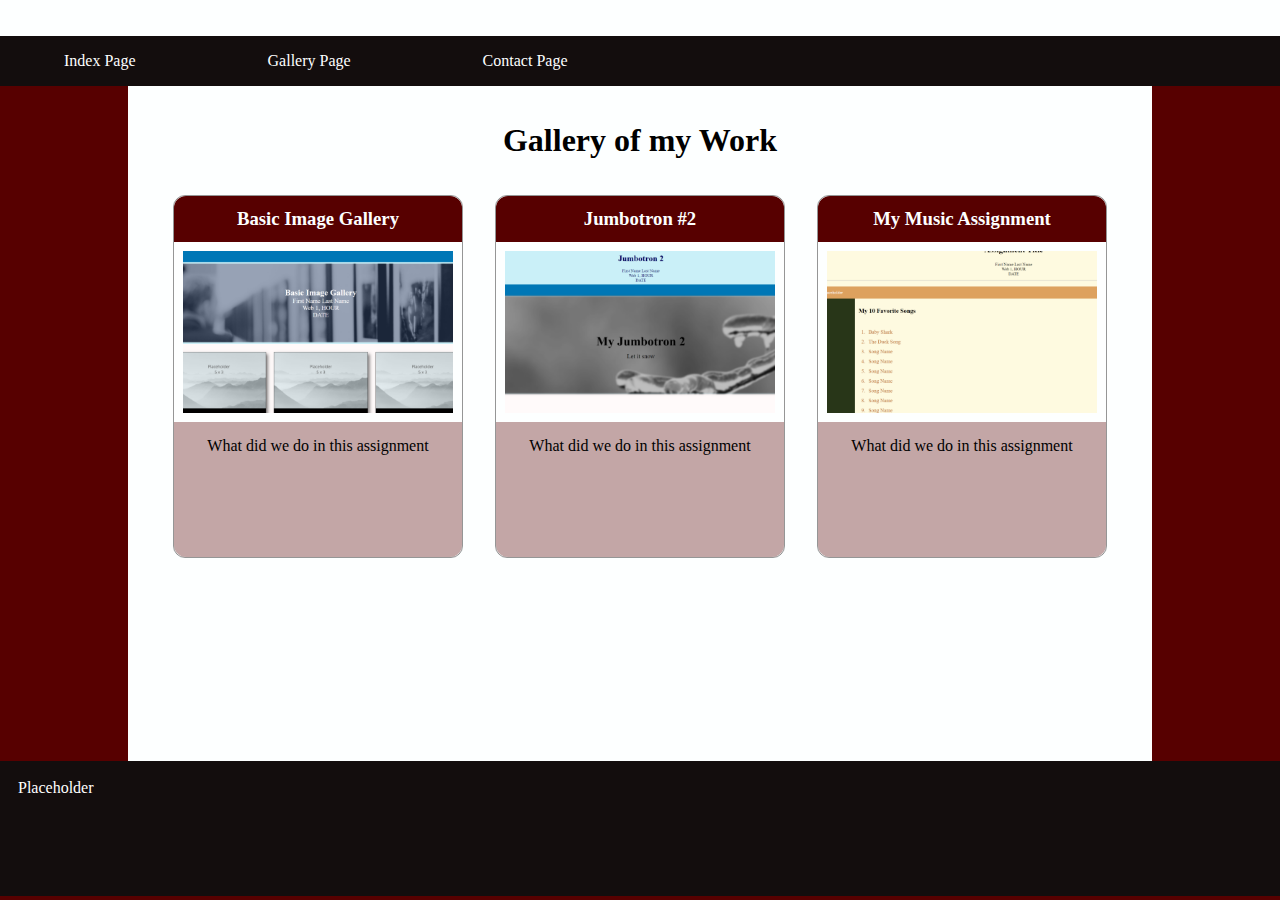
<file: gallery.html>
<!doctype html>
<html>
    <head>
        <title>First Website Gallery</title>

        <link type="text/css" rel="stylesheet" href="css/firstwebsite.css">
    </head>
    
    <body>
        <header>
            &nbsp;
        </header>
        <nav>
            <ul>
                <li><a href="index.html">Index Page</a></li>
                <li><a href="gallery.html">Gallery Page</a></li>
                <li><a href="contact.html">Contact Page</a></li>
            </ul>
        </nav>
        <div class="container">
            <!-- Write Assignment code under here-->
            <h1 class="pageHeading">Gallery of my Work</h1>
            <div class="flex-container">

                <div class="gallery-item">
                <a href="basicimage/basicimage.html" target="_blank">

                    <h3>Basic Image Gallery</h3>
                    <div class="gallery-media">
                        <img src="images/gallery_basicImage.png" alt="#" title="#">
                    </div>
                    <p>
                        What did we do in this assignment 
                    </p>

                </a>
                </div>

                <div class="gallery-item">
                <a href="#" target="_blank">

                    <h3>Jumbotron #2</h3>
                    <div class="gallery-media">
                        <img src="images/gallery_jumbo2.png" alt="#" title="#">
                    </div>
                    <p>
                        What did we do in this assignment 
                    </p>

                </a>
                </div>

                <div class="gallery-item">
                <a href="#" target="_blank">

                    <h3>My Music Assignment</h3>
                    <div class="gallery-media">
                        <img src="images/gallery_myMusic.png" alt="#" title="#">
                    </div>
                    <p>
                        What did we do in this assignment 
                    </p>

                </a>
                </div>





            </div><!-- End flex container-->
            
            
            
            
        </div><!-- End of container -->
        <footer>
            Placeholder
            
        </footer>

    <!-- End of page code, but be sure to copy closing tags below-->
    </body>
</html>
</file>
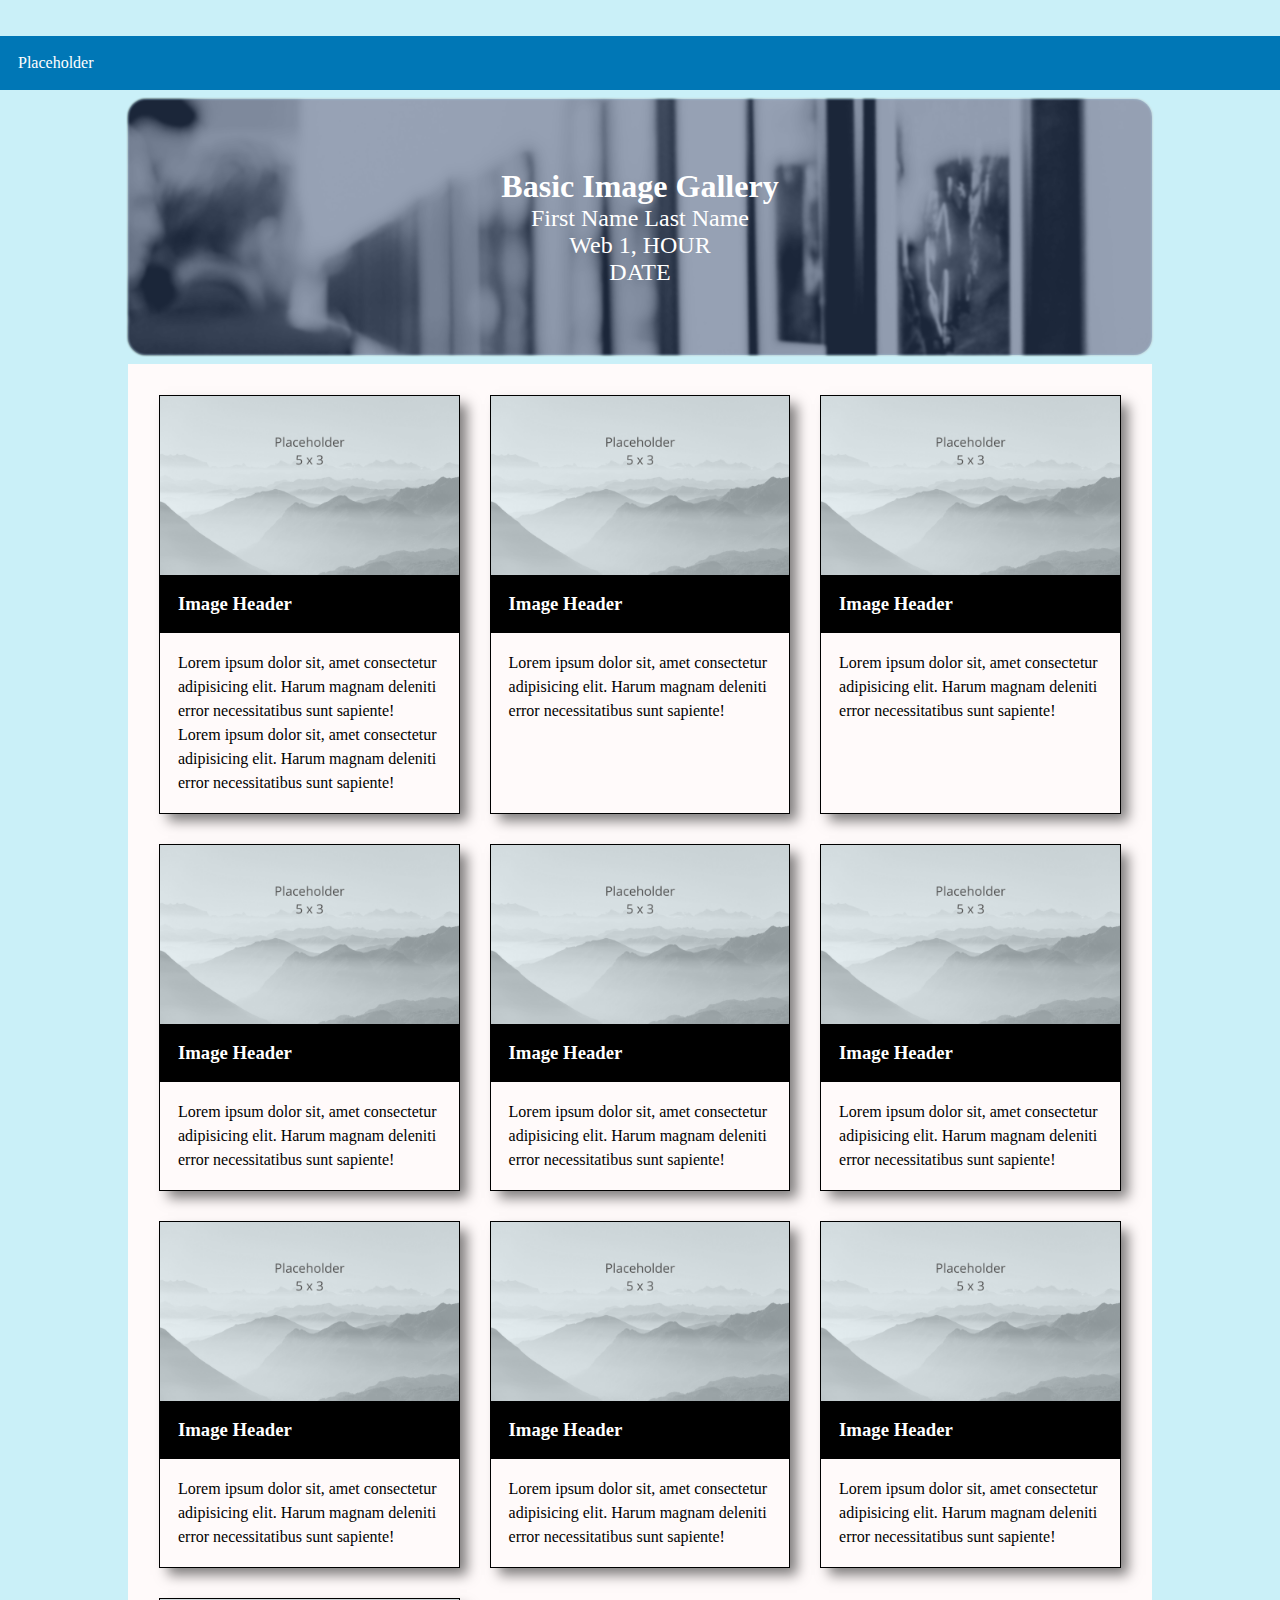
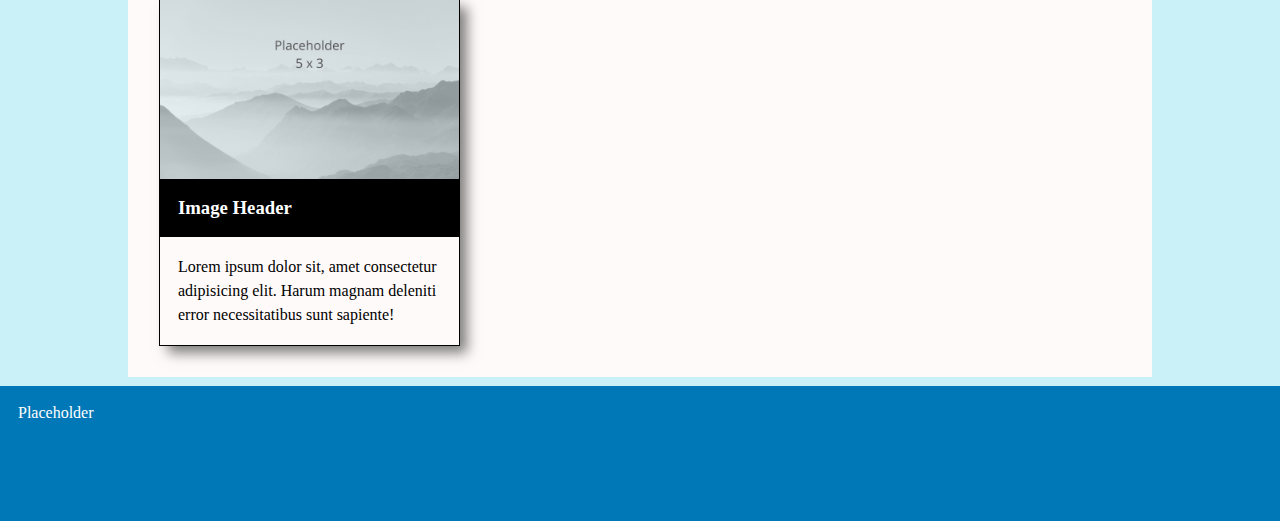
<file: basicimage/basicimage.html>
<!doctype html>
<html>
    <head>
        <style>
            * {
                margin:0;
                padding:0;
                box-sizing: border-box;
            }
            header {
                text-align:center;
                padding:1vh;
                color: #03045e;
            }
            body {
                background: #caf0f8;
            }
            header h1 {
                padding:2vh;
                width:60%;
                margin:1vh auto;
                border-radius:12px;
            }
            nav {
                background:#0077b6;
                color:white;
                padding:2vh;
            }
            footer {
                background:#0077b6;
                color:white;
                padding:2vh;
                min-height:15vh;
            }
            .container {
                min-height:75vh;
                width:80%;
                margin:1vh auto;
            }
            .jumbotron img {
                width: 100%;
                height: auto;
                display: block;
                filter: blur(1px) brightness(75%);
                border-radius: 18px;
            }
            .jumbotron {
                position: relative;
                width: 100%;
                color: white;
                text-align: center;
                background: transparent;
            }
            .overlay {
                height: 100%;
                width: 100%;
                position: absolute;
                bottom: 0;
                align-self: center;
                left:0;
                display: flex;
                justify-content: center;
                align-items: center; 
                flex-direction: column; 
                background: rgba(77, 110, 163,.35);
                border-radius: 18px;
            }
            .overlay h3 {
                font-size: 3rem;
                margin: 1rem;
            }
            .overlay p {
                font-size: 1.5rem;
            }
            .flex-container {
                display: flex;
                flex-wrap: wrap;
                justify-content: flex-start;
                align-items: stretch;
                gap: 2rem;
                padding: 2rem;
                background: snow;
                margin: 1vh auto;
            }
            .flex-item {
                flex: 0 0 calc(100%/3 - 1.34rem);
                outline: 1px black solid;
                box-shadow: 8px 8px 12px 0px rgba(0,0,0,0.5);
            }
            .flex-item h3 {
                padding: 2vh;
                background-color: black;
                color: white;
            }
            .flex-item p {
                padding: 2vh;
                line-height: 1.5rem;
            }
            .media img {
                width:100%;
                display: block;
            }
            
            
            
        </style>
        <title>Basic Image Gallery</title>
    </head>
    
    <body>
        <header>
            &nbsp;
        </header>
        <nav>
            Placeholder
        </nav>
        

        
        <div class="container">
            <div class="jumbotron">
                <img src="images/imagegallery.png" alt="Let it snow" title="jumbo image">
                <div class="overlay">
                    <h1>Basic Image Gallery</h1>
                    <p>
                        First Name Last Name<br>
                        Web 1, HOUR<br>
                        DATE
                    </p>
                </div>
            </div>
            <!-- Write Assignment code under here-->
            <div class="flex-container">

                <div class="flex-item">
                    <div class="media">
                        <img src="images/placeholder5x3.png" alt="#">
                    </div>
                    <h3>Image Header</h3>
                    <p>
                        Lorem ipsum dolor sit, amet consectetur adipisicing elit. 
                        Harum magnam deleniti error necessitatibus sunt sapiente!
                        Lorem ipsum dolor sit, amet consectetur adipisicing elit. 
                        Harum magnam deleniti error necessitatibus sunt sapiente!
                    </p>

                </div><!-- End flex item-->

                <div class="flex-item">
                    <div class="media">
                        <img src="images/placeholder5x3.png" alt="#">
                    </div>
                    <h3>Image Header</h3>
                    <p>
                        Lorem ipsum dolor sit, amet consectetur adipisicing elit. 
                        Harum magnam deleniti error necessitatibus sunt sapiente!
                    </p>

                </div><!-- End flex item-->

                <div class="flex-item">
                    <div class="media">
                        <img src="images/placeholder5x3.png" alt="#">
                    </div>
                    <h3>Image Header</h3>
                    <p>
                        Lorem ipsum dolor sit, amet consectetur adipisicing elit. 
                        Harum magnam deleniti error necessitatibus sunt sapiente!
                    </p>

                </div><!-- End flex item-->

                <div class="flex-item">
                    <div class="media">
                        <img src="images/placeholder5x3.png" alt="#">
                    </div>
                    <h3>Image Header</h3>
                    <p>
                        Lorem ipsum dolor sit, amet consectetur adipisicing elit. 
                        Harum magnam deleniti error necessitatibus sunt sapiente!
                    </p>

                </div><!-- End flex item-->

                <div class="flex-item">
                    <div class="media">
                        <img src="images/placeholder5x3.png" alt="#">
                    </div>
                    <h3>Image Header</h3>
                    <p>
                        Lorem ipsum dolor sit, amet consectetur adipisicing elit. 
                        Harum magnam deleniti error necessitatibus sunt sapiente!
                    </p>

                </div><!-- End flex item-->

                <div class="flex-item">
                    <div class="media">
                        <img src="images/placeholder5x3.png" alt="#">
                    </div>
                    <h3>Image Header</h3>
                    <p>
                        Lorem ipsum dolor sit, amet consectetur adipisicing elit. 
                        Harum magnam deleniti error necessitatibus sunt sapiente!
                    </p>

                </div><!-- End flex item-->

                <div class="flex-item">
                    <div class="media">
                        <img src="images/placeholder5x3.png" alt="#">
                    </div>
                    <h3>Image Header</h3>
                    <p>
                        Lorem ipsum dolor sit, amet consectetur adipisicing elit. 
                        Harum magnam deleniti error necessitatibus sunt sapiente!
                    </p>

                </div><!-- End flex item-->

                <div class="flex-item">
                    <div class="media">
                        <img src="images/placeholder5x3.png" alt="#">
                    </div>
                    <h3>Image Header</h3>
                    <p>
                        Lorem ipsum dolor sit, amet consectetur adipisicing elit. 
                        Harum magnam deleniti error necessitatibus sunt sapiente!
                    </p>

                </div><!-- End flex item-->

                <div class="flex-item">
                    <div class="media">
                        <img src="images/placeholder5x3.png" alt="#">
                    </div>
                    <h3>Image Header</h3>
                    <p>
                        Lorem ipsum dolor sit, amet consectetur adipisicing elit. 
                        Harum magnam deleniti error necessitatibus sunt sapiente!
                    </p>

                </div><!-- End flex item-->

                <div class="flex-item">
                    <div class="media">
                        <img src="images/placeholder5x3.png" alt="#">
                    </div>
                    <h3>Image Header</h3>
                    <p>
                        Lorem ipsum dolor sit, amet consectetur adipisicing elit. 
                        Harum magnam deleniti error necessitatibus sunt sapiente!
                    </p>

                </div><!-- End flex item-->






            </div><!-- End flex container-->
            
            
            
            
            
        </div><!-- End of container -->
        <footer>
            Placeholder
            
        </footer>

    <!-- End of page code, but be sure to copy closing tags below-->
    </body>
</html>
</file>
<file: css/firstwebsite.css>
* {
    margin:0;
    padding:0;
    box-sizing: border-box;
}
header {
    text-align:center;
    padding:1vh;
    background: #fdffff;
}
body {
    background: #570000;
}
header h1 {
    color:black;
    padding:2vh;
    width:60%;
    margin:1vh auto;
    border-radius:12px;
}
nav {
    background:#130d0d;
    color:white;
}
footer {
    background:#130d0d;
    color:white;
    padding:2vh;
    min-height:15vh;
}
.container {
    min-height:75vh;
    background:#fdffff;
    width:80%;
    margin:auto;
    padding:2vh;
}
nav ul {
    list-style-type: none;
}
nav li {
    display: inline-block;
}
nav li a {
    padding: 1rem 4rem;
    display: block;
    text-decoration: none;
    color: #fdffff;
}
nav li a:hover {
    text-decoration: underline;
}
.jumbotron img {
    width: 100%;
    height: auto;
    display: block;
    filter: blur(2px) brightness(60%);
    border-radius: 12px;
}
.jumbotron {
    position: relative;
    width: 100%;
    border-radius: 12px;
    color: #fdffff;
    text-align: center;
}
.overlay {
    height: 100%;
    width: 100%;
    position: absolute;
    bottom: 0;
    align-self: center;
    left:0;
    display: flex;
    justify-content: center;
    align-items: center; 
    flex-direction: column; 
    background: rgba(87, 0, 0, 0.15);
    border-radius: 12px;
}
.overlay h3 {
    font-size: 3rem;
    margin: 1rem;
}
.overlay p {
    font-size: 1.5rem;
}
.flex-container {
    display: flex;
    flex-wrap: wrap;
    justify-content: center;
    gap: 2rem;
    padding: 2vh;
}
.index-item {
 flex-basis: 30%;
 max-width: 300px;
 text-align: center;
 border-radius: 12px;
}
.index-item a {
    text-decoration: none;
    color:black;
}
.index-item h3 {
    background: #570000;
    color: #fdffff;
    padding: .75rem;
}
.index-item p {
    padding: .75rem;
    line-height: 1.5rem;
}
.index-item:hover {
    box-shadow: 6px 6px 5px 1px rgba(0,0,0,0.41);
    border: 1px solid rgba(0,0,0,0.41);
}
.index-media {
    height: 30vh;
    overflow: hidden;
}
.index-media img {
    display: block;
    height: 100%;
    margin: auto;
}
.pageHeading {
    text-align: center;
    margin: 2vh auto;
}
.gallery-item {
    flex: 0 0 20%;
    text-align: center;
    border-radius: 12px;
    border: 1px solid rgba(0,0,0,0.41);
}
.gallery-media {
    height: 20vh;
    overflow: hidden;
}
.gallery-media img {
    display: block;
    height: 100%;
    margin: auto;
    padding: 1vh;
}
.gallery-item a {
    text-decoration: none;
    color:black;
}
.gallery-item h3 {
    background: #570000;
    color: #fdffff;
    padding: .75rem;
    border-radius: 12px 12px 0 0;
}
.gallery-item p {
    padding: .75rem;
    line-height: 1.5rem;
    min-height: 15vh;
    background: rgba(87, 0, 0, .35);
    border-radius: 0 0 12px 12px;
}
.gallery-item:hover {
    box-shadow: 6px 6px 5px 1px rgba(0,0,0,0.41);
}
/* contact page css */
.contact-container {
    display: flex;
    flex-wrap: nowrap;
    width:60%;
    margin: auto;
    padding: 2vh;
}
.left {
    flex: 0 0 60%;
    
}
.left img {
    display: block;
    width: 80%;
    margin: auto;
}
.right {
    flex: 0 0 40%;
    display: flex;
    justify-content: center;
    align-items: center;
    font-size: 1.5rem;
    line-height: 2.25rem;
}
</file>
